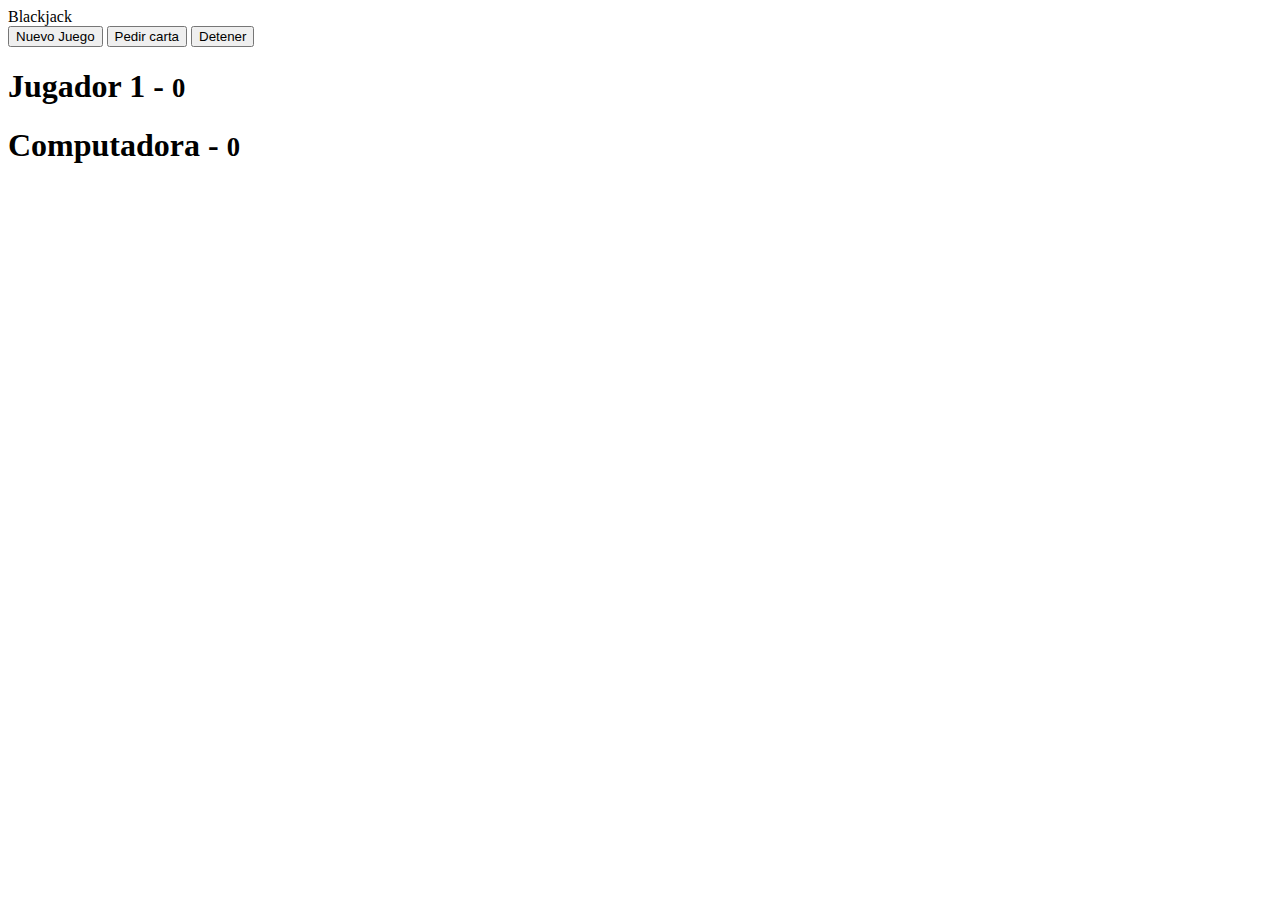
<file: index.html>
<!DOCTYPE html>
<html lang="en">
  <head>
    <meta charset="UTF-8" />
    <link rel="icon" type="image/svg+xml" href="/vite.svg" />
    <meta name="viewport" content="width=device-width, initial-scale=1.0" />
    <title>Blackjack - Vite</title>
  </head>
  <body>
      <header class="titulo">
        Blackjack
    </header>
    <link href="https://cdn.jsdelivr.net/npm/bootstrap@5.3.0-alpha3/dist/css/bootstrap.min.css" rel="stylesheet" integrity="sha384-KK94CHFLLe+nY2dmCWGMq91rCGa5gtU4mk92HdvYe+M/SXH301p5ILy+dN9+nJOZ" crossorigin="anonymous">
    <div class="row mt-2">
        <div id="divBotones" class="col text-center">

            <button id="btnNuevo" class="btn btn-danger">Nuevo Juego</button>
            <button id="btnPedir" class="btn btn-primary">Pedir carta</button>
            <button id="btnDetener" class="btn btn-primary">Detener</button> 

        </div>
    </div>

    <div class="row container">
        <div class="col">

            <h1>Jugador 1 - <small>0</small></h1>
            <div id="jugador-cartas">
                <!-- <img class="carta" src="assets/cartas/2C.png"> -->
            </div>

        </div>
    </div>

    <div class="row container mt-2">
        <div class="col">

            <h1>Computadora - <small>0</small></h1>
            <div id="computadora-cartas">
                <!-- <img class="carta" src="assets/cartas/3C.png"> -->
            </div>

        </div>
    </div>
      <div id="app"></div>
      <script type="module" src="/main.js"></script>
  </body>
</html>
</file>
